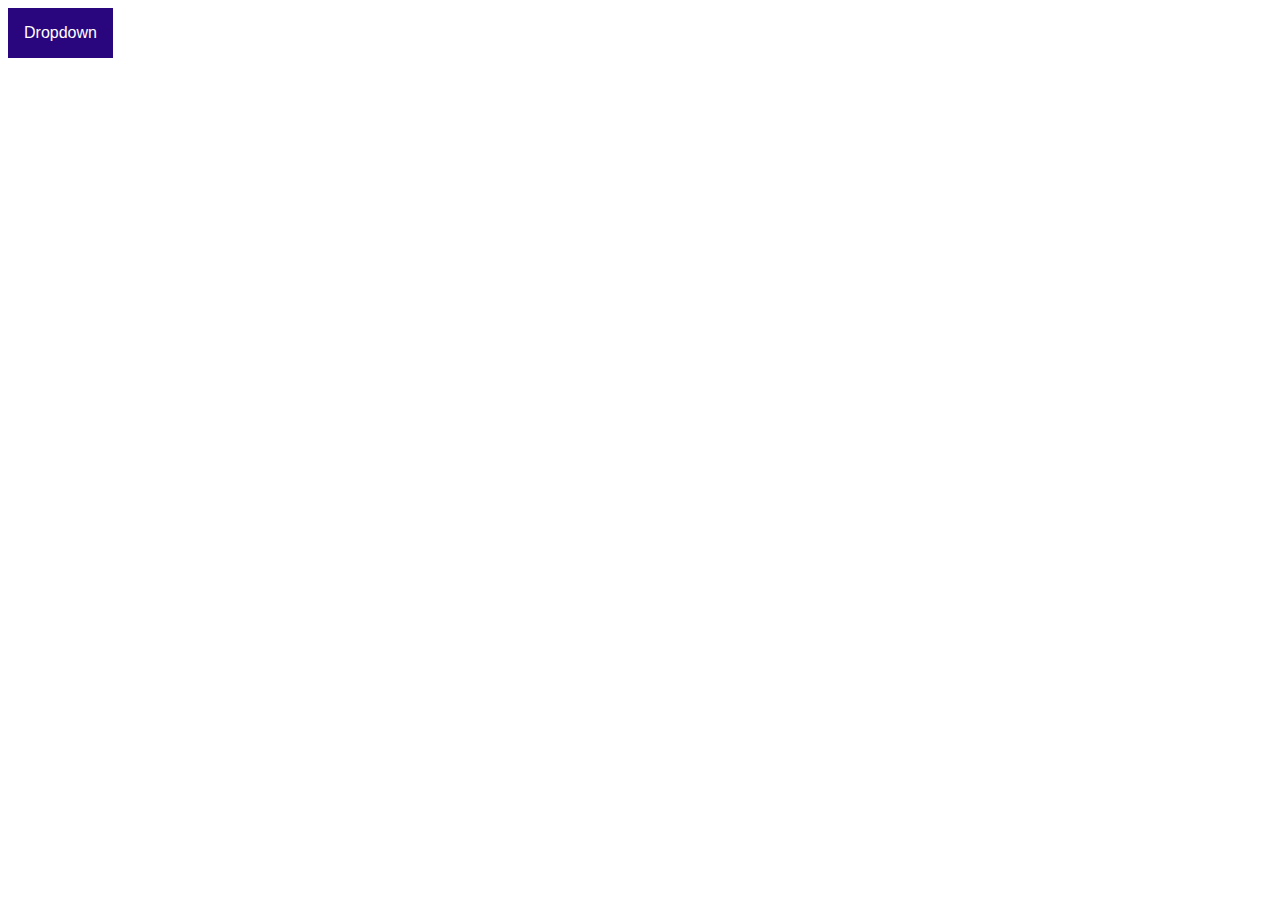
<file: dropdownmenu.html>
<meta charset="UTF-8">
    <title>dropdown</title>
    <!DOCTYPE html>
    <html>
    <head>
    <meta name="viewport" content="width=device-width, initial-scale=1">
    <style>
    .dropbtn {
        background-color: rgb(42, 6, 126);
        color: rgb(255, 255, 255);
        padding: 16px;
        font-size: 16px;
        border: none;
        cursor: pointer;
    }
    
    .dropbtn:hover, .dropbtn:focus {
        background-color: rgb(13, 0, 78);
    }
    
    .dropdown {
        position: relative;
        display: inline-block;
    }
    
    .dropdown-content {
        display: none;
        position: absolute;
        background-color: rgb(13, 0, 78);
        min-width: 160px;
        overflow: auto;
        box-shadow: 0px 8px 16px 0px rgba(0,0,0,0.2);
        z-index: 1;
    }
    
    .dropdown-content a {
        color: rgb(255, 255, 255);
        padding: 12px 16px;
        text-decoration: none;
        display: block;
    }
    
    .dropdown a:hover {background-color: rgb(38, 0, 255);}
    
    .show {display: block;}
    </style>
    </head>
    <body>
    
    
    <div class="dropdown">
    <button onclick="myFunction()" class="dropbtn">Dropdown</button>
      <div id="myDropdown" class="dropdown-content">
        <a href="index.html">Home</a>
        <a href="article1.html">Git Hub/a>
        <a href="article2.html">Media Types</a>
        <a href="aricle3.html">Media Types</a>
      </div>
    </div>
    
    <script>
    function myFunction() {
        document.getElementById("myDropdown").classList.toggle("show");
    }
    
    window.onclick = function(event) {
      if (!event.target.matches('.dropbtn')) {
    
        var dropdowns = document.getElementsByClassName("dropdown-content");
        var i;
        for (i = 0; i < dropdowns.length; i++) {
          var openDropdown = dropdowns[i];
          if (openDropdown.classList.contains('show')) {
            openDropdown.classList.remove('show');
          }
        }
      }
    }
    </script>
    
    </body>
    </html>
</file>
